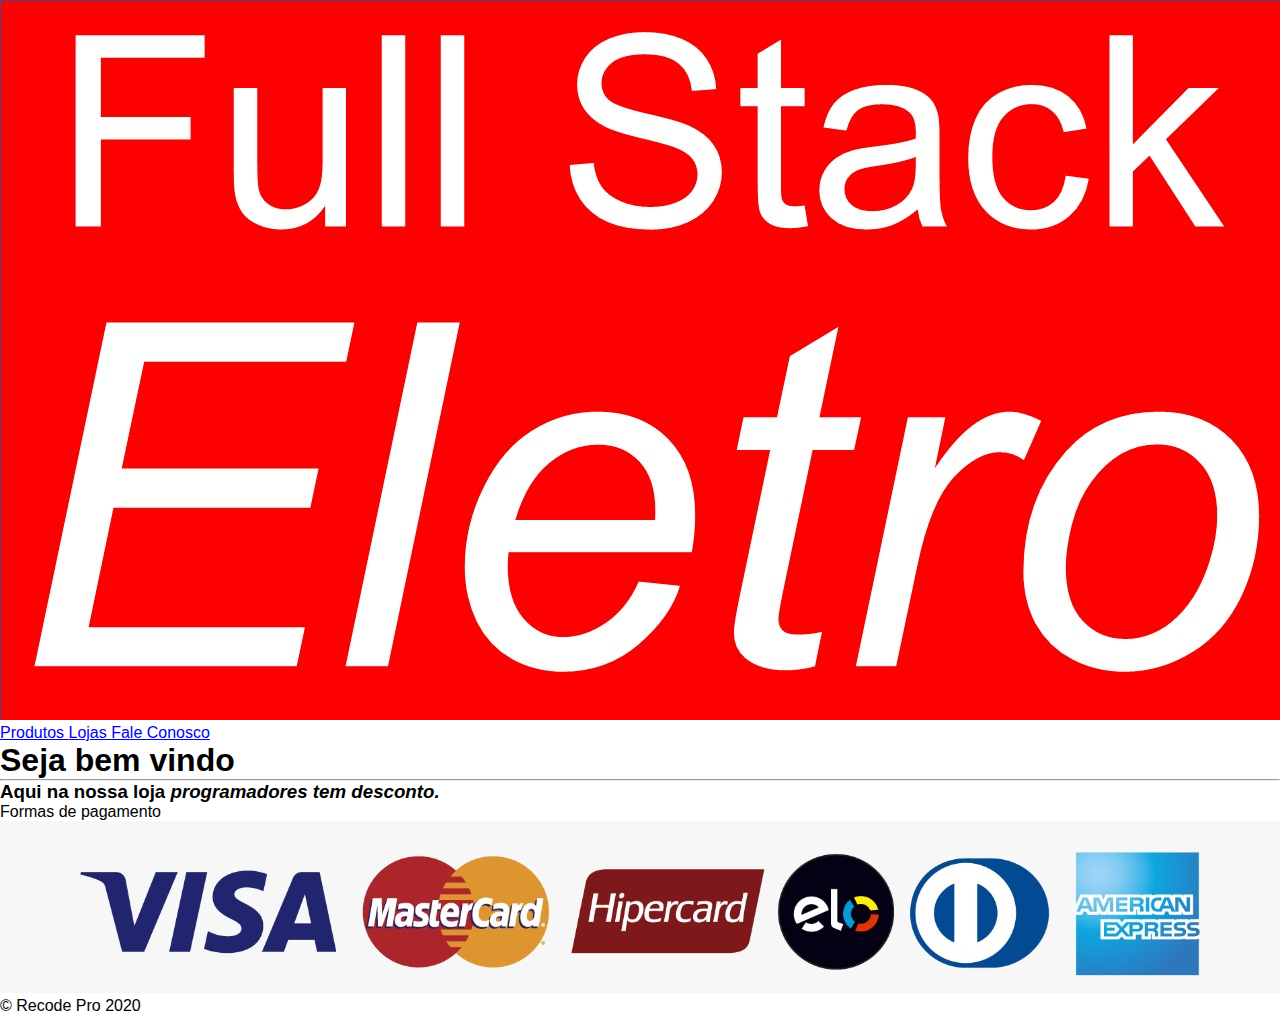
<file: index.html>
<!DOCTYPE html>
<html lang="en">
<head>
    <meta charset="UTF-8">
    <meta name="viewport" content="width=device-width, initial-scale=1.0">
    <title>FullStack Eletro</title>
    <link rel="stylesheet" href="./CSS/estilo.css">
</head>
<body>
    <header>
        <a href="index.html"> <img src="./Imagens/Full Stack Eletro.jpeg" alt="Logo"></a>
        <a href="produtos.html"> Produtos </a>
        <a href="lojas.html"> Lojas </a>
        <a href="faleconosco.html"> Fale Conosco</a>        
    </header>
    <main class="mainHome">
        <h1>Seja bem vindo</h1>
        <hr>
        <h3>Aqui na nossa loja <i>programadores tem desconto.</i></h3>   

    </main>
    <footer>
        <p> Formas de pagamento </p>
        <img src="./Imagens/Formas de pagamento.jpeg" alt="Cartões">
        <p> &#169; Recode Pro 2020 </p>
    </footer>
       
</body>
</html>
</file>
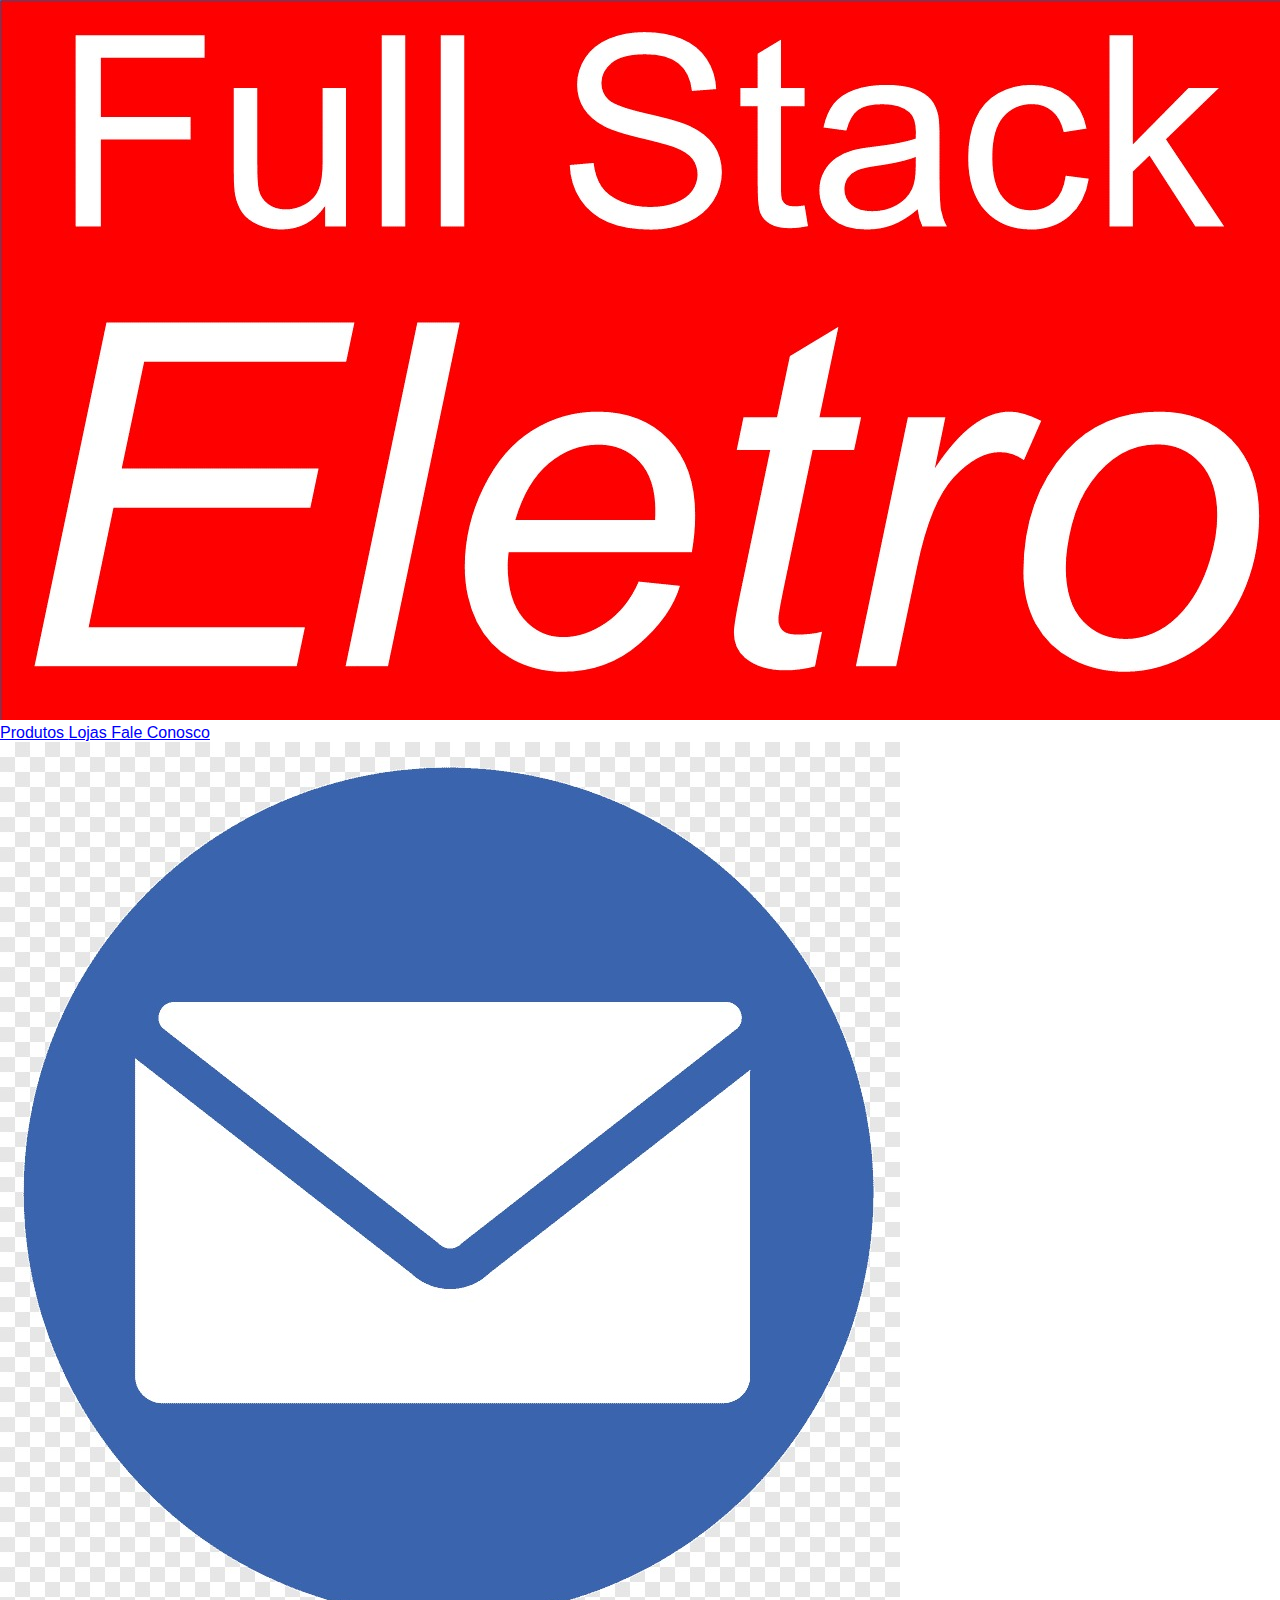
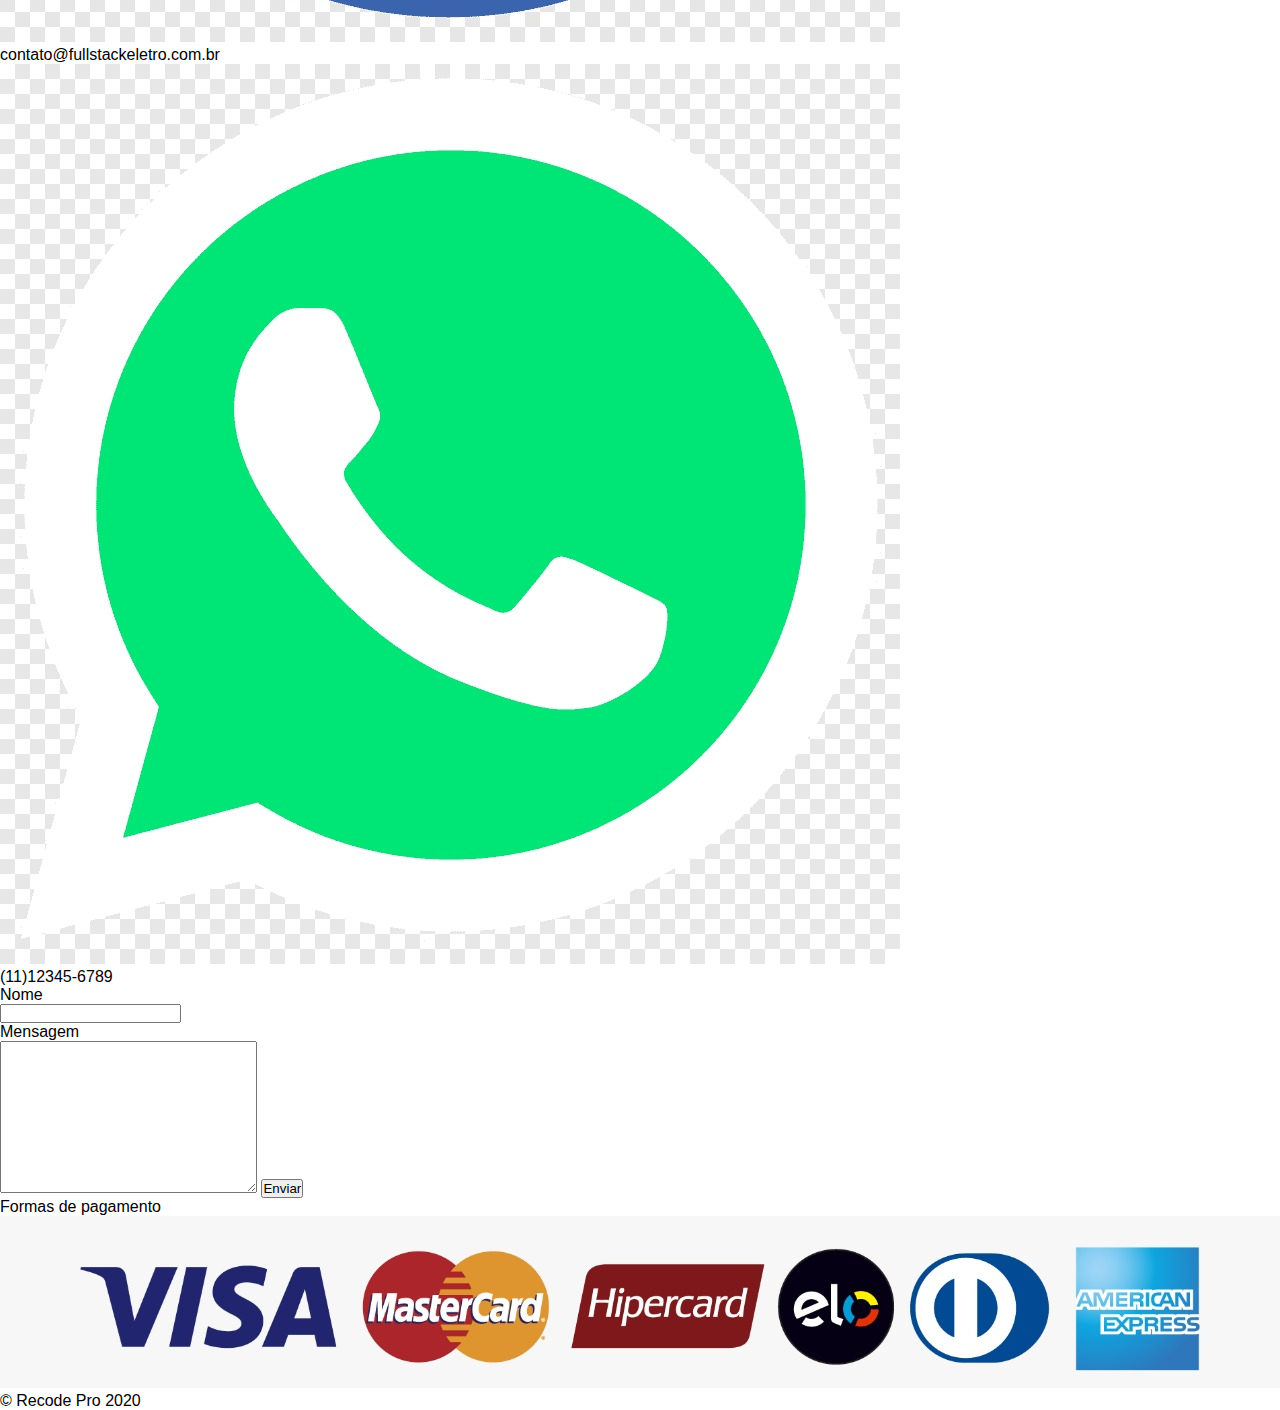
<file: faleconosco.html>
<!DOCTYPE html>
<html lang="en">

<head>
    <meta charset="UTF-8">
    <meta name="viewport" content="width=device-width, initial-scale=1.0">
    <title>Fale Conosco</title>
    <link rel="stylesheet" href="./CSS/estilo.css">
</head>

<body>
    <header>
        <a href="index.html"> <img src="./Imagens/Full Stack Eletro.jpeg" alt="Logo"></a>
        <a href="produtos.html"> Produtos </a>
        <a href="lojas.html"> Lojas </a>
        <a href="faleconosco.html"> Fale Conosco</a>
    </header>

    <main class="mainFaleconosco">
        <section class="sectionContatos">
            <div>
                <img src="./Imagens/Email.jpeg" alt="E-mail">
                <p>contato@fullstackeletro.com.br</p>
            </div>
            <div>
                <img src="./Imagens/Whatsapp.jpeg" alt="Whatsapp">
                <p>(11)12345-6789</p>
            </div>
        </section>

        <section class="sectionMensagem">
            <p>Nome</p>
            <input type="text">
            <p>Mensagem</p>
            <textarea name="" id="" cols="30" rows="10"></textarea>
            <button type="submit">Enviar</button>
        </section>


    </main>
    <footer>
        <p> Formas de pagamento </p>
        <img src="./Imagens/Formas de pagamento.jpeg" alt="Cartões">
        <p> &#169; Recode Pro 2020 </p>
    </footer>

</body>

</html>
</file>
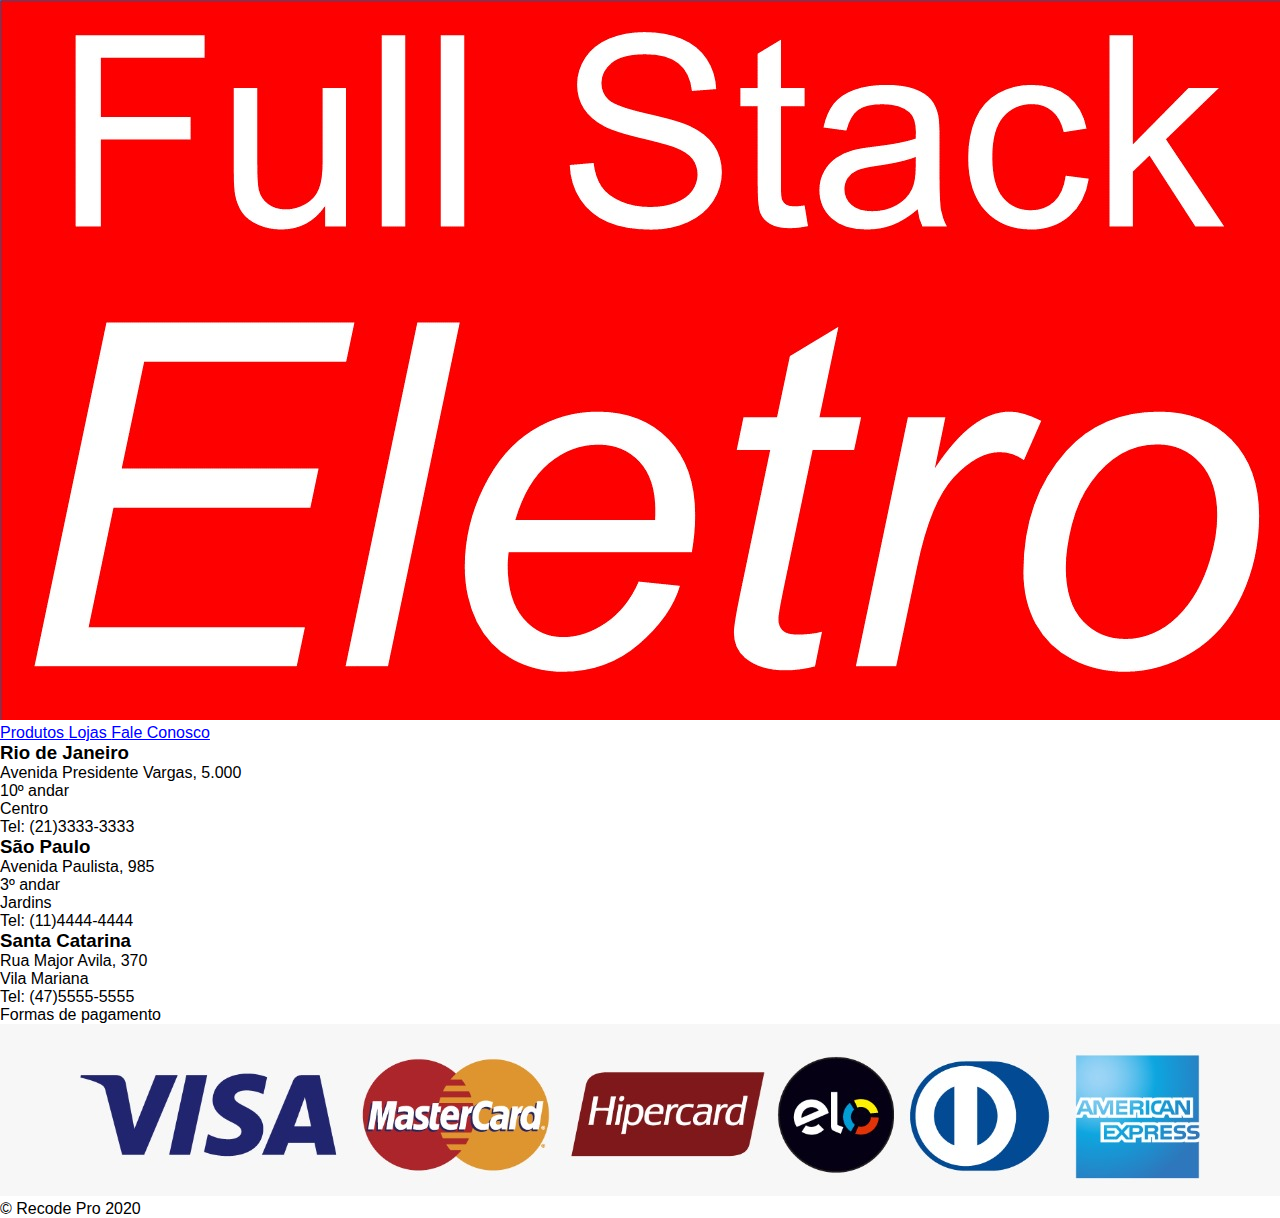
<file: lojas.html>
<!DOCTYPE html>
<html lang="en">
<head>
    <meta charset="UTF-8">
    <meta name="viewport" content="width=device-width, initial-scale=1.0">
    <title>Lojas</title>
    <link rel="stylesheet" href="./CSS/estilo.css">
</head>
<body>
    <header>
        <a href="index.html"> <img src="./Imagens/Full Stack Eletro.jpeg" alt="Logo"></a>
        <a href="produtos.html"> Produtos </a>
        <a href="lojas.html"> Lojas </a>
        <a href="faleconosco.html"> Fale Conosco</a>        
    </header>
    <main class="mainLojas">
       <section>
           <h3>Rio de Janeiro</h3>
           <p>Avenida Presidente Vargas, 5.000</p>
           <p>10º andar</p>
           <p>Centro</p>
           <p>Tel: (21)3333-3333</p>
       </section>
       <section>
            <h3>São Paulo</h3>
            <p>Avenida Paulista, 985</p>
            <p>3º andar</p>
            <p>Jardins</p>
            <p>Tel: (11)4444-4444</p>
        </section>
        <section>
            <h3>Santa Catarina</h3>
            <p>Rua Major Avila, 370</p>
            <p>Vila Mariana</p>
            <p>Tel: (47)5555-5555</p>
       </section> 

    </main>
    <footer>
        <p> Formas de pagamento </p>
        <img src="./Imagens/Formas de pagamento.jpeg" alt="Cartões">
        <p> &#169; Recode Pro 2020 </p>
    </footer>
       
</body>
</html>
</file>
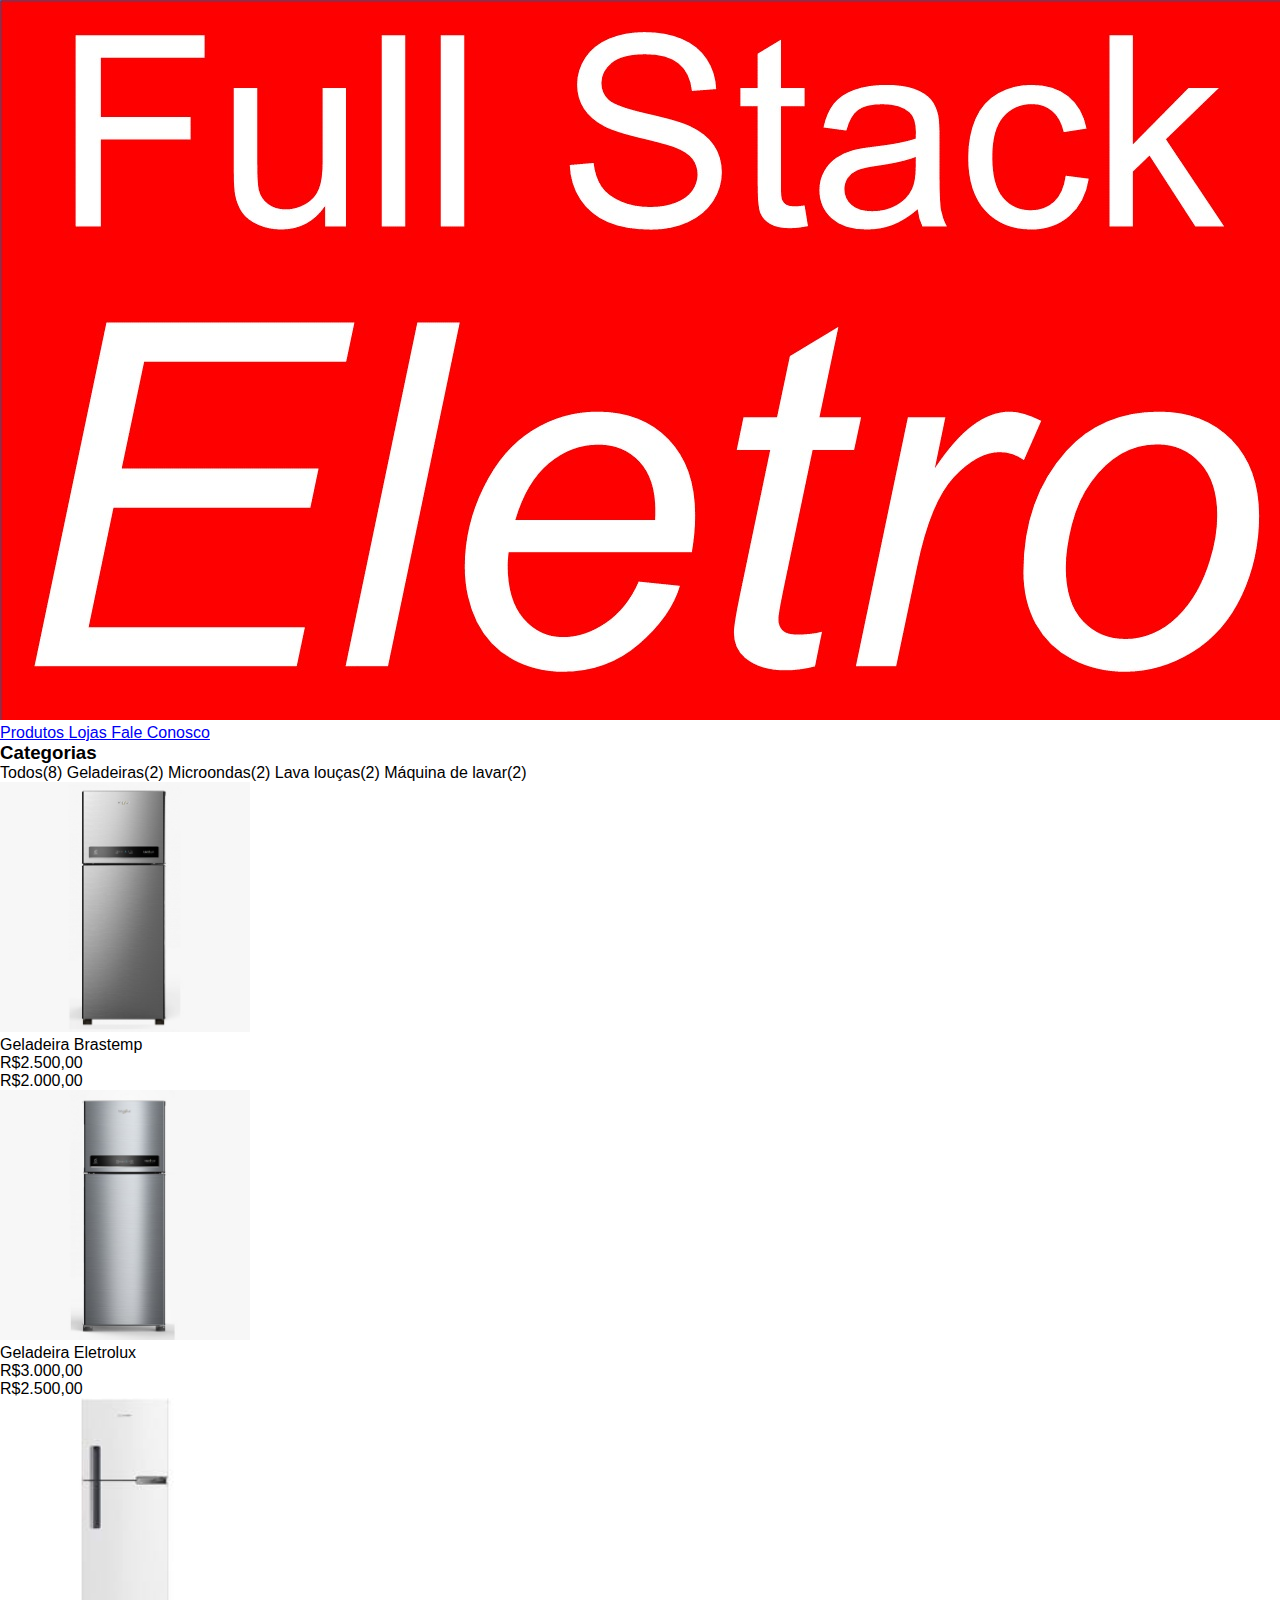
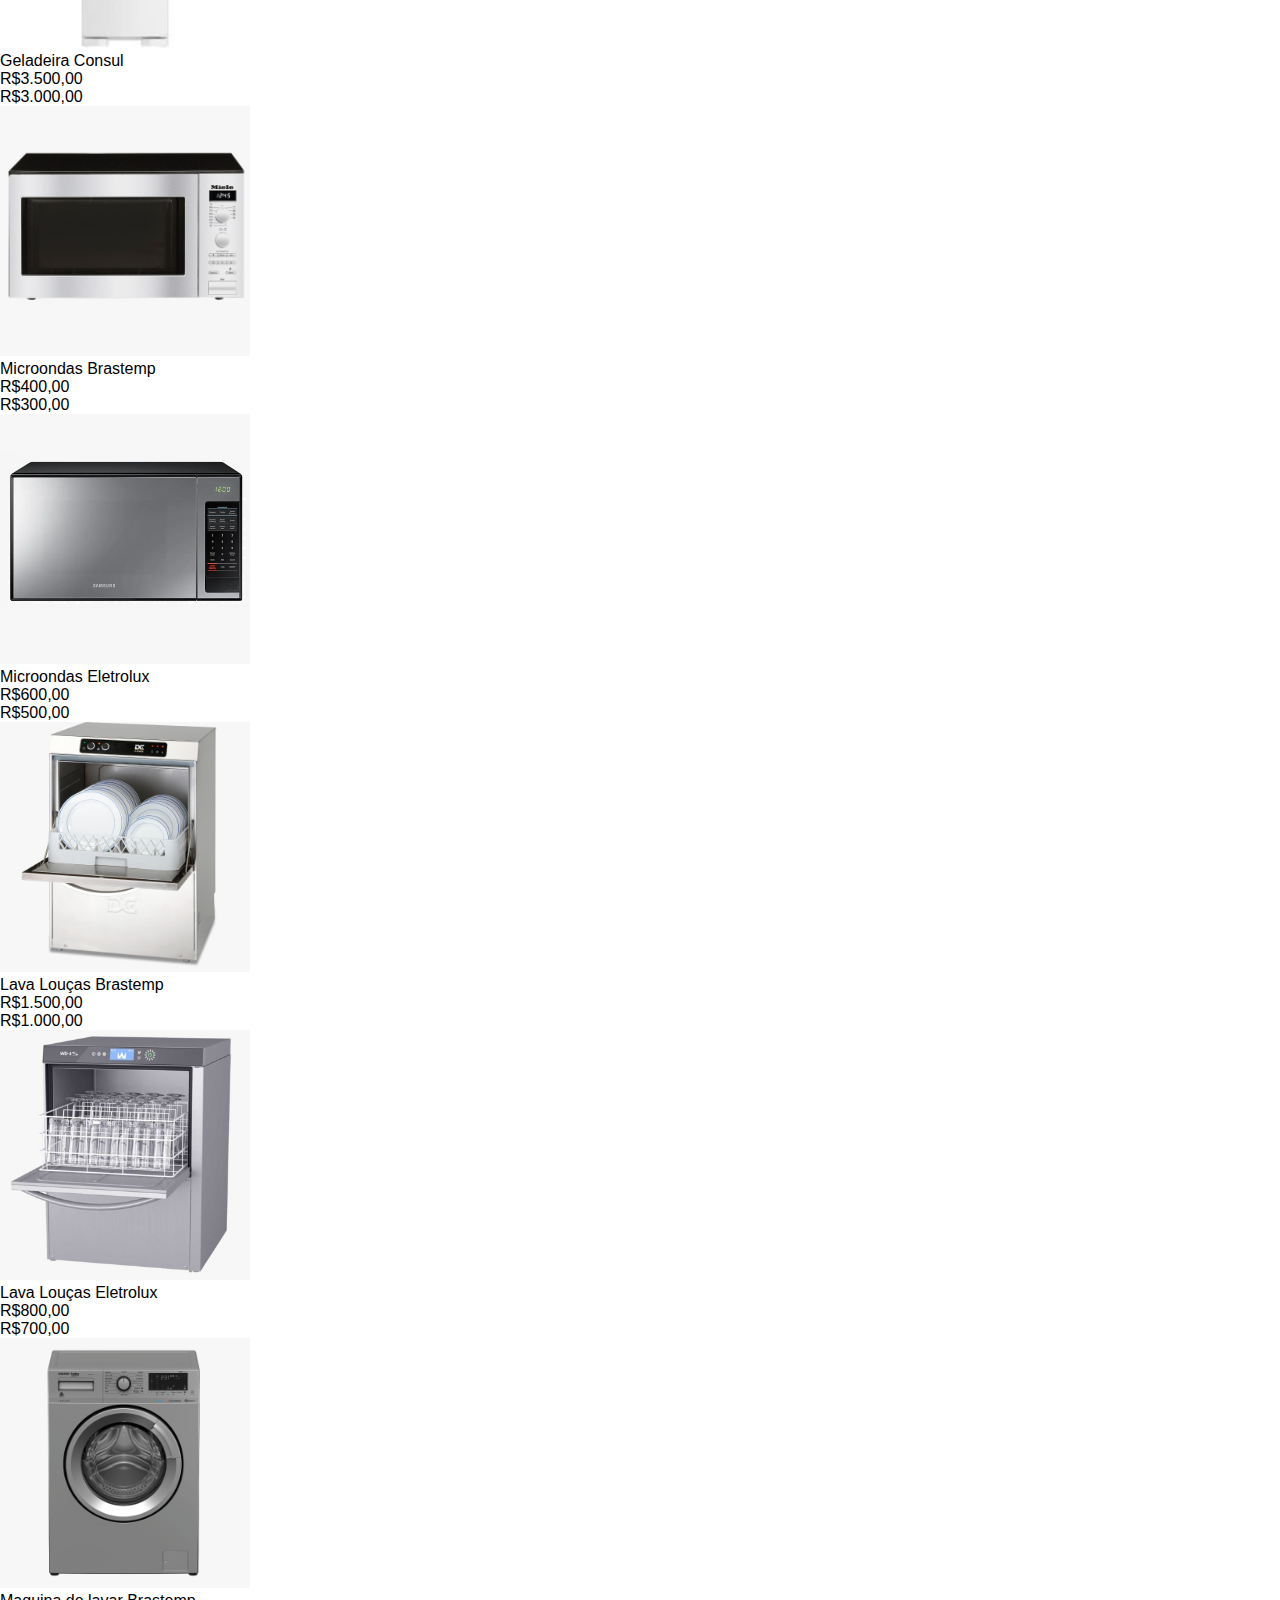
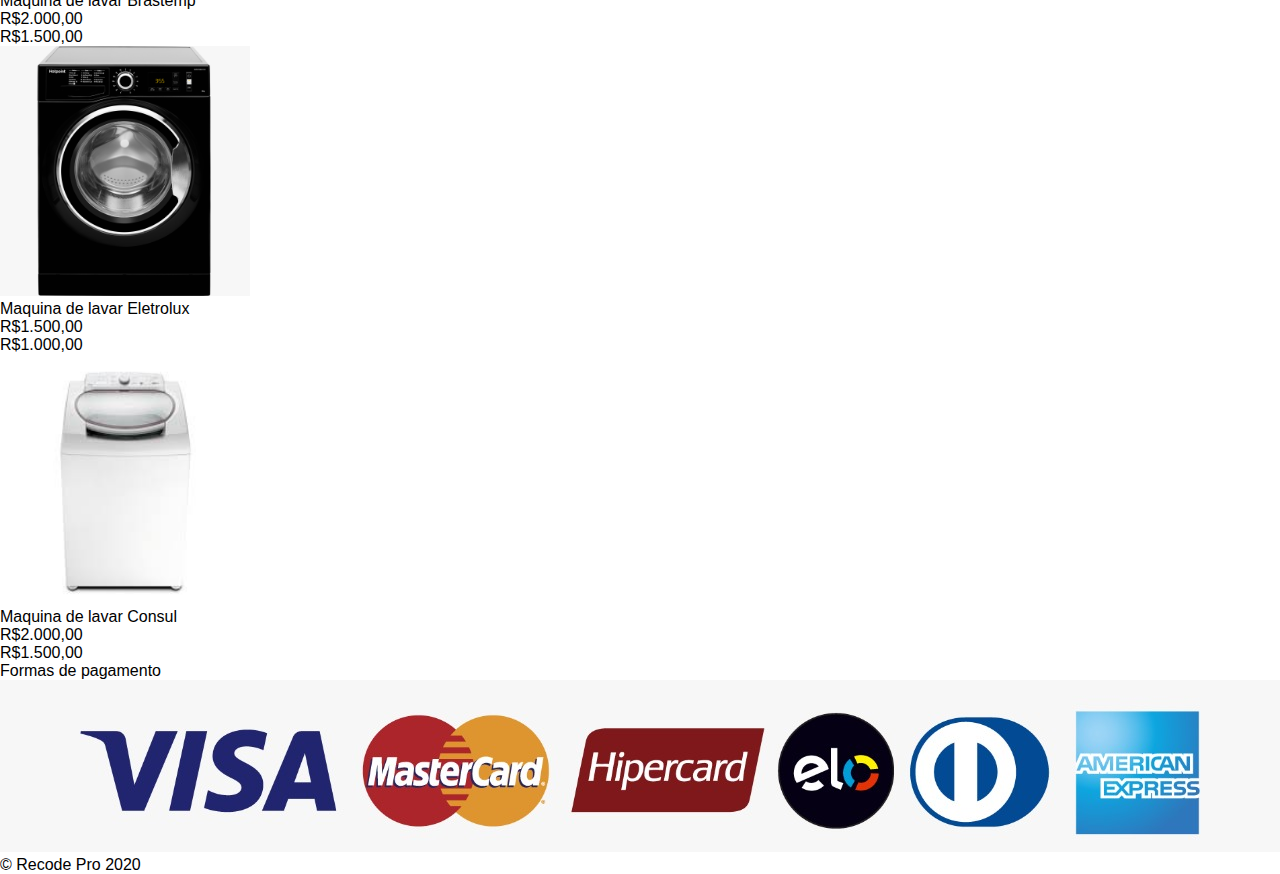
<file: produtos.html>
<!DOCTYPE html>
<html lang="en">
<head>
    <meta charset="UTF-8">
    <meta name="viewport" content="width=device-width, initial-scale=1.0">
    <title>Produtos</title>
    <link rel="stylesheet" href="./CSS/estilo.css">
    <script defer src="./JS/script.js"></script>
</head>
<body>
    <header>
        <a href="index.html"> <img src="./Imagens/Full Stack Eletro.jpeg" alt="Logo"></a>
        <a href="produtos.html"> Produtos </a>
        <a href="lojas.html"> Lojas </a>
        <a href="faleconosco.html"> Fale Conosco</a>        
    </header>
    <main class="mainProdutos">
       <section class="sectionCategorias">
           <h3>Categorias</h3>
           <a onclick="mostrarTodos()">Todos(8)</a>
           <a onclick="filtrar('geladeira')">Geladeiras(2)</a>
           <a onclick="filtrar('microondas')">Microondas(2)</a>
           <a onclick="filtrar('lavaLoucas')">Lava louças(2)</a>
           <a onclick="filtrar('maquinaDeLavar')">Máquina de lavar(2)</a>
       </section> 

       <section class="sectionProdutos">
            <div class="card" id="geladeira">
                <img width="250px"  onmouseout="aumentarImagem(this)" onmouseover="aumentarImagem(this)" src="./Imagens/Geladeira 1.jpeg" alt="Geladeira 1">
                <p> Geladeira Brastemp</p>
                <p>R$2.500,00</p>
                <p>R$2.000,00</p>
            </div>
            <div class="card" id="geladeira">
                <img width="250px"  onmouseout="aumentarImagem(this)" onmouseover="aumentarImagem(this)" src="./Imagens/Geladeira 2.jpeg" alt="Geladeira 2">
                <p> Geladeira Eletrolux</p>
                <p>R$3.000,00</p>
                <p>R$2.500,00</p>
            </div>
            <div class="card" id="geladeira">
                <img width="250px"  onmouseout="aumentarImagem(this)" onmouseover="aumentarImagem(this)" src="./Imagens/Geladeira Frost Free Brastemp Branca 375 litros.jpg" alt="Geladeira 3">
                <p> Geladeira Consul</p>
                <p>R$3.500,00</p>
                <p>R$3.000,00</p>
            </div>
            <div class="card" id="microondas">
                <img width="250px"  onmouseout="aumentarImagem(this)" onmouseover="aumentarImagem(this)" src="./Imagens/Microondas 1.jpeg" alt="Microondas 1">
                <p> Microondas Brastemp</p>
                <p>R$400,00</p>
                <p>R$300,00</p>
            </div>
            <div class="card" id="microondas">
                <img width="250px"  onmouseout="aumentarImagem(this)" onmouseover="aumentarImagem(this)" src="./Imagens/Microondas 2.jpeg" alt="Microondas 2">
                <p> Microondas Eletrolux</p>
                <p>R$600,00</p>
                <p>R$500,00</p>
            </div>
            <div class="card" id="lavaLoucas">
                <img width="250px"  onmouseout="aumentarImagem(this)" onmouseover="aumentarImagem(this)" src="./Imagens/Lava Loucas 1.jpeg" alt="Lava Louças 1">
                <p> Lava Louças Brastemp</p>
                <p>R$1.500,00</p>
                <p>R$1.000,00</p>
            </div>
            <div class="card" id="lavaLoucas">
                <img width="250px"  onmouseout="aumentarImagem(this)" onmouseover="aumentarImagem(this)" src="./Imagens/Lava Loucas 2.jpeg" alt="Lava Louças 2">
                <p> Lava Louças Eletrolux</p>
                <p>R$800,00</p>
                <p>R$700,00</p>
            </div>
            <div class="card" id="maquinaDeLavar">
                <img width="250px"  onmouseout="aumentarImagem(this)" onmouseover="aumentarImagem(this)" src="./Imagens/Maquina de lavar 1.jpeg" alt="Maquina de lavar 1">
                <p> Maquina de lavar Brastemp</p>
                <p>R$2.000,00</p>
                <p>R$1.500,00</p>
            </div>
            <div class="card" id="maquinaDeLavar">
                <img width="250px"  onmouseout="aumentarImagem(this)" onmouseover="aumentarImagem(this)" src="./Imagens/Maquina de lavar 2.jpeg" alt="Maquina de lavar 2">
                <p> Maquina de lavar Eletrolux</p>
                <p>R$1.500,00</p>
                <p>R$1.000,00</p>
            </div>
            <div class="card" id="maquinaDeLavar">
                <img width="250px"  onmouseout="aumentarImagem(this)" onmouseover="aumentarImagem(this)" src="./Imagens/Lavadora de Roupas Brastemp 11 kg com Turbo Performance Branca.jpg" alt="Maquina de lavar 3">
                <p> Maquina de lavar Consul</p>
                <p>R$2.000,00</p>
                <p>R$1.500,00</p>
            </div>

       </section>   
    </main>
    <footer>
        <p> Formas de pagamento </p>
        <img src="./Imagens/Formas de pagamento.jpeg" alt="Cartões">
        <p> &#169; Recode Pro 2020</p>
    </footer>
       
</body>
</html>
</file>
<file: CSS/estilo.css>
*{
    padding: 0;
    margin: 0;
}

body{
    font-family: Arial, Helvetica, sans-serif;
    display:flex;
    flex-direction: column;

}

/* header{
    height: 70px;
    width: 100%;
    display:flex;
    align-items: center;
    justify-content: center;
    background-color: red;
}

header a img{
    height: 70px;

}

header a{
    width: 25%;
    color: white;
    display:flex;
    align-items: center;
    justify-content: center;
}

main{
    min-height: calc(100vh - 270px) ;
    width: 100%;
}

footer{
    height: 200px;
    width: 100%;
    display:flex;
    align-items: center;
    justify-content: center;
    flex-direction: column;
}

footer img{
    height: 70px;
}

footer p:nth-of-type(1){
    color: red;
    font-size: 1.5rem;
}

.mainProdutos{
    display:flex;
}

.sectionCategorias{
    display: flex;
    flex-direction: column;
    width: 15%;
}

.sectionProdutos{
    width: 85%;
    display: flex;
    align-items: center;
    justify-content: center;
    flex-wrap: wrap;

}

.sectionCategorias h3{
    padding: 10px;
    font-size: 1.5rem;
}

.sectionCategorias a{
    padding: 8px;
    cursor: pointer;
}

.card{
    width: 300px;
    height: 400px;
    margin: 10px;
    display: flex;
    align-items: center;
    justify-content: center;
    flex-direction: column;
      
}
/* .card img{
    width: 250px;  
} */

/* 
.card p:nth-of-type(1){
    width: 80%;
    border-bottom: 2px solid black;
    font-size: 1rem;
    padding: 5px;
    text-align: center;
    font-weight: bold;
}

.card p:nth-of-type(2){
    font-size: 0.8rem;
    text-decoration: line-through;
    padding: 10px;

}

.card p:nth-of-type(3){
    font-size: 1.5rem;
    color: red;

}
.mainHome h1{
    padding: 10px;
}
.mainHome h3{
    font-size: 1rem;
    padding: 8px;
}

.mainLojas{
    display: flex;
    align-items: center;
    justify-content: space-around;

}

.mainLojas section{
    width: 250px;
    height: 110px;
    padding: 30px;
    background-color: darkblue;
    color: white;
    border-radius: 20px;
}

.mainFaleconosco{
    display: flex;
}

.sectionContatos div img{
    width: 50px;
}

.sectionContatos{
    padding: 20px;
    display: flex;
    justify-content: center;
    flex-direction: column;
    width: 50%;
}

.sectionContatos div{
    display: flex;
    align-items: center;
    padding: 50px;
}

.sectionMensagem{
    display: flex;
    justify-content: center;
    flex-direction: column;
    padding: 50px;
    width: 50%;
}

.sectionMensagem button, .sectionMensagem p, .sectionMensagem input,.sectionMensagem textarea{
    margin: 5px;
}

.sectionMensagem button{
    width: 50px;
} */
</file>
